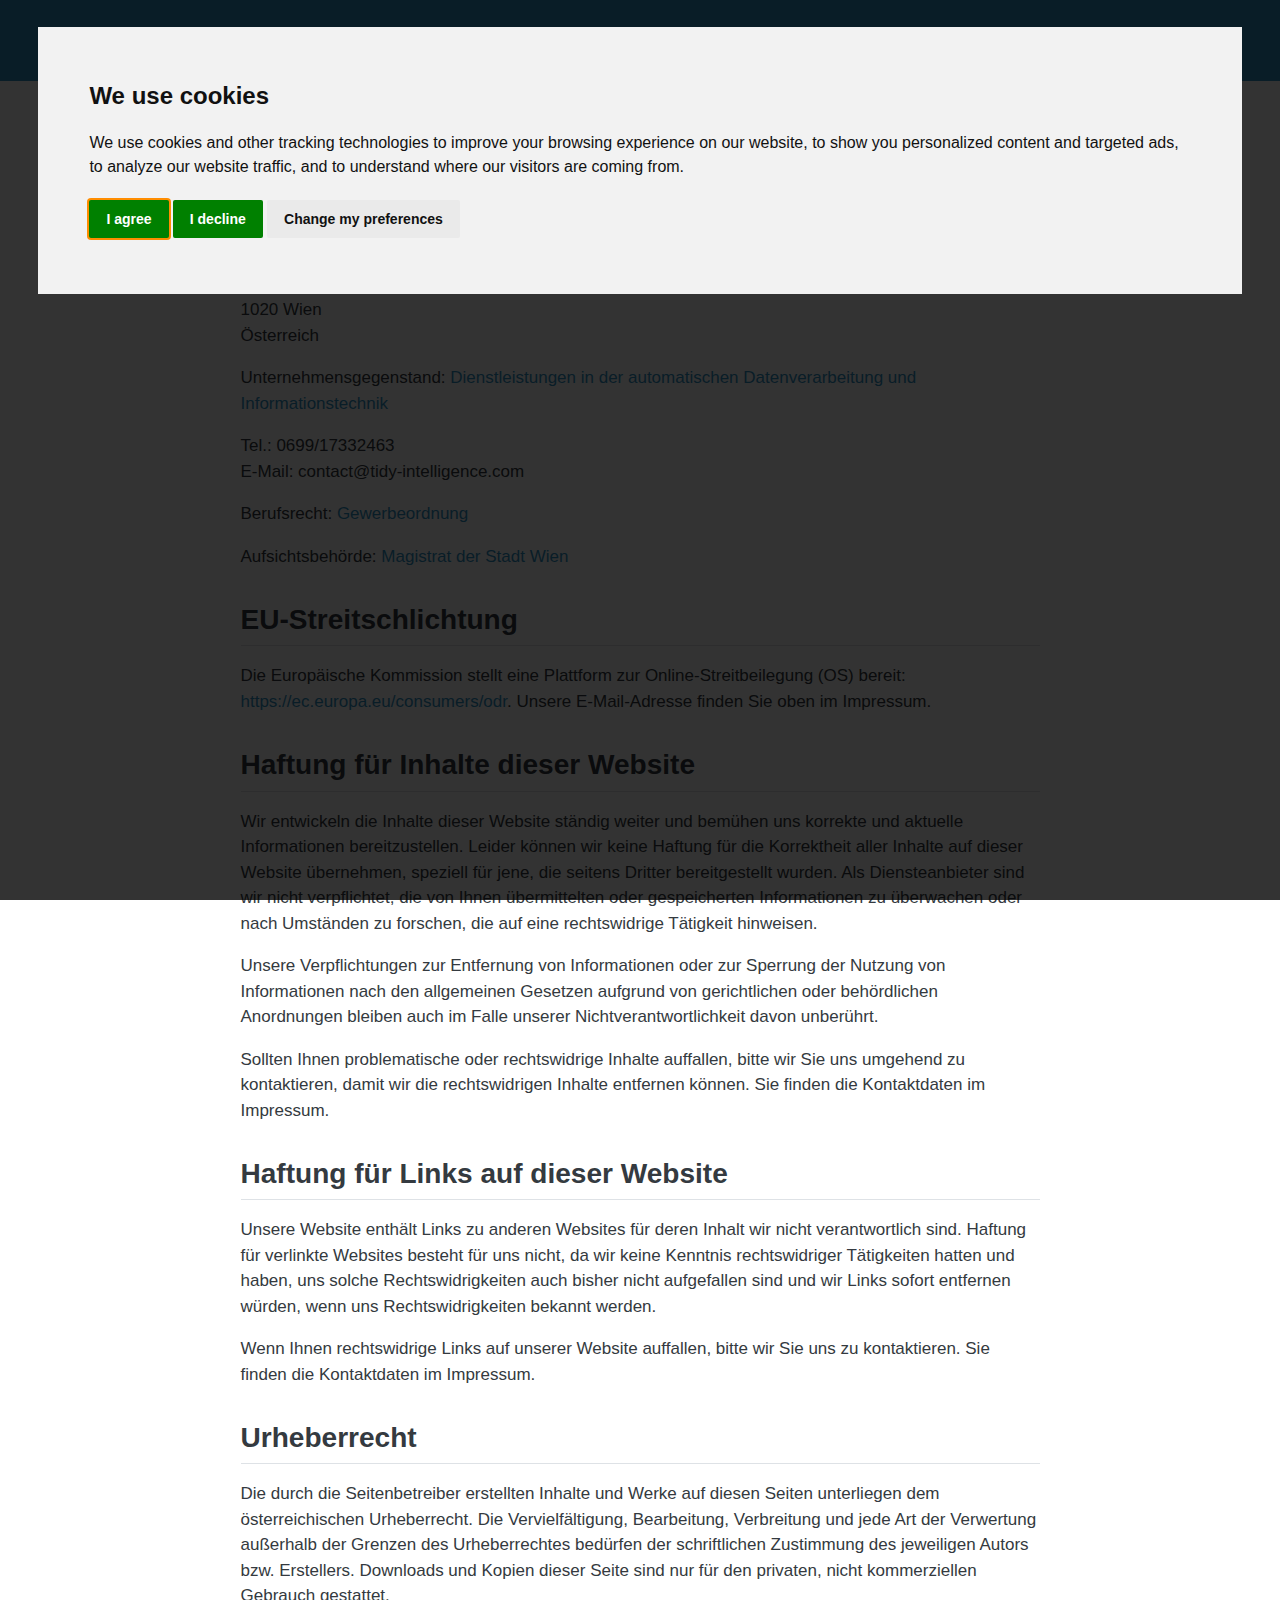
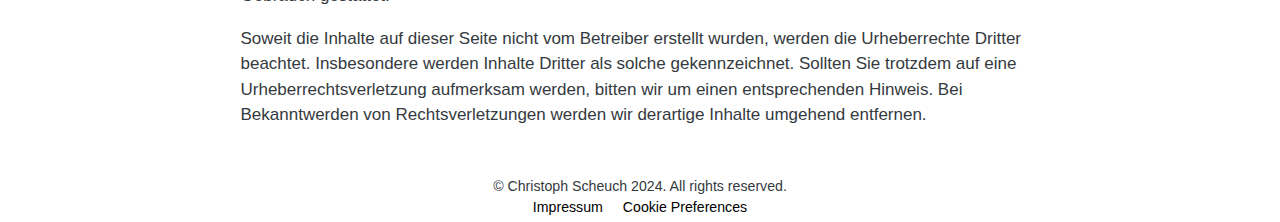
<file: docs/impressum.html>
<!DOCTYPE html>
<html xmlns="http://www.w3.org/1999/xhtml" lang="en" xml:lang="en"><head>

<meta charset="utf-8">
<meta name="generator" content="quarto-1.5.45">

<meta name="viewport" content="width=device-width, initial-scale=1.0, user-scalable=yes">


<title>impressum – Tidy Intelligence</title>
<style>
code{white-space: pre-wrap;}
span.smallcaps{font-variant: small-caps;}
div.columns{display: flex; gap: min(4vw, 1.5em);}
div.column{flex: auto; overflow-x: auto;}
div.hanging-indent{margin-left: 1.5em; text-indent: -1.5em;}
ul.task-list{list-style: none;}
ul.task-list li input[type="checkbox"] {
  width: 0.8em;
  margin: 0 0.8em 0.2em -1em; /* quarto-specific, see https://github.com/quarto-dev/quarto-cli/issues/4556 */ 
  vertical-align: middle;
}
</style>


<script src="site_libs/quarto-nav/quarto-nav.js"></script>
<link href="./assets/img/favicon.ico" rel="icon">
<script src="site_libs/cookie-consent/cookie-consent.js"></script>
<link href="site_libs/cookie-consent/cookie-consent.css" rel="stylesheet">
<script src="site_libs/clipboard/clipboard.min.js"></script>
<script src="site_libs/quarto-html/quarto.js"></script>
<script src="site_libs/quarto-html/popper.min.js"></script>
<script src="site_libs/quarto-html/tippy.umd.min.js"></script>
<script src="site_libs/quarto-html/anchor.min.js"></script>
<link href="site_libs/quarto-html/tippy.css" rel="stylesheet">
<link href="site_libs/quarto-html/quarto-syntax-highlighting.css" rel="stylesheet" id="quarto-text-highlighting-styles">
<script src="site_libs/bootstrap/bootstrap.min.js"></script>
<link href="site_libs/bootstrap/bootstrap-icons.css" rel="stylesheet">
<link href="site_libs/bootstrap/bootstrap.min.css" rel="stylesheet" id="quarto-bootstrap" data-mode="light">
<script id="quarto-search-options" type="application/json">{
  "language": {
    "search-no-results-text": "No results",
    "search-matching-documents-text": "matching documents",
    "search-copy-link-title": "Copy link to search",
    "search-hide-matches-text": "Hide additional matches",
    "search-more-match-text": "more match in this document",
    "search-more-matches-text": "more matches in this document",
    "search-clear-button-title": "Clear",
    "search-text-placeholder": "",
    "search-detached-cancel-button-title": "Cancel",
    "search-submit-button-title": "Submit",
    "search-label": "Search"
  }
}</script>
<script async="" src="https://www.googletagmanager.com/gtag/js?id=G-YQF6MZY01S"></script>

<script type="text/plain" cookie-consent="tracking">

window.dataLayer = window.dataLayer || [];
function gtag(){dataLayer.push(arguments);}
gtag('js', new Date());
gtag('config', 'G-YQF6MZY01S', { 'anonymize_ip': true});
</script>

<script type="text/javascript" charset="UTF-8">
document.addEventListener('DOMContentLoaded', function () {
cookieconsent.run({
  "notice_banner_type":"interstitial",
  "consent_type":"express",
  "palette":"light",
  "language":"en",
  "page_load_consent_levels":["strictly-necessary"],
  "notice_banner_reject_button_hide":false,
  "preferences_center_close_button_hide":false,
  "website_name":""
  ,
"language":"en"
  });
});
</script> 
  
<style>html{ scroll-behavior: smooth; }</style>
<meta name="robots" content="noindex">


<link rel="stylesheet" href="assets/css/styles-global.css">
</head>

<body class="nav-fixed fullcontent">

<div id="quarto-search-results"></div>
  <header id="quarto-header" class="headroom fixed-top">
    <nav class="navbar navbar-expand-lg " data-bs-theme="dark">
      <div class="navbar-container container-fluid">
      <div class="navbar-brand-container mx-auto">
    <a class="navbar-brand" href="./index.html">
    <span class="navbar-title">Tidy Intelligence</span>
    </a>
  </div>
          <button class="navbar-toggler" type="button" data-bs-toggle="collapse" data-bs-target="#navbarCollapse" aria-controls="navbarCollapse" role="menu" aria-expanded="false" aria-label="Toggle navigation" onclick="if (window.quartoToggleHeadroom) { window.quartoToggleHeadroom(); }">
  <span class="navbar-toggler-icon"></span>
</button>
          <div class="collapse navbar-collapse" id="navbarCollapse">
            <ul class="navbar-nav navbar-nav-scroll me-auto">
  <li class="nav-item">
    <a class="nav-link" href="./index.html"> 
<span class="menu-text">Home</span></a>
  </li>  
  <li class="nav-item">
    <a class="nav-link" href="https://apps.tidy-intelligence.com/"> 
<span class="menu-text">Apps</span></a>
  </li>  
  <li class="nav-item">
    <a class="nav-link" href="https://blog.tidy-intelligence.com/"> 
<span class="menu-text">Blog</span></a>
  </li>  
  <li class="nav-item">
    <a class="nav-link" href="./contact.html"> 
<span class="menu-text">Contact</span></a>
  </li>  
  <li class="nav-item">
    <a class="nav-link" href="https://www.etsy.com/shop/tidyswag/?etsrc=sdt&amp;utm_source=tidy-intelligence.com"> 
<span class="menu-text">Swag</span></a>
  </li>  
</ul>
          </div> <!-- /navcollapse -->
            <div class="quarto-navbar-tools">
</div>
      </div> <!-- /container-fluid -->
    </nav>
</header>
<!-- content -->
<div id="quarto-content" class="quarto-container page-columns page-rows-contents page-layout-article page-navbar">
<!-- sidebar -->
<!-- margin-sidebar -->
    
<!-- main -->
<main class="content" id="quarto-document-content">




<section id="impressum" class="level1">
<h1>Impressum</h1>
<p>Informationen über den Diensteanbieter.</p>
<p>Christoph Scheuch<br> Czerningasse 15/11<br> 1020 Wien<br> Österreich</p>
<p>Unternehmensgegenstand: <a href="https://www.wko.at/oe/information-consulting/unternehmensberatung-buchhaltung-informationstechnologie/it-dienstleistung/unternehmensgruendung">Dienstleistungen in der automatischen Datenverarbeitung und Informationstechnik</a></p>
<p>Tel.: 0699/17332463<br> E-Mail: contact@tidy-intelligence.com</p>
<p>Berufsrecht: <a href="https://www.ris.bka.gv.at/GeltendeFassung.wxe?Abfrage=Bundesnormen&amp;Gesetzesnummer=10007517">Gewerbeordnung</a></p>
<p>Aufsichtsbehörde: <a href="https://www.wien.gv.at/kontakte/ma.html">Magistrat der Stadt Wien</a></p>
<section id="eu-streitschlichtung" class="level2">
<h2 class="anchored" data-anchor-id="eu-streitschlichtung">EU-Streitschlichtung</h2>
<p>Die Europäische Kommission stellt eine Plattform zur Online-Streitbeilegung (OS) bereit: <a href="https://ec.europa.eu/consumers/odr">https://ec.europa.eu/consumers/odr</a>. Unsere E-Mail-Adresse finden Sie oben im Impressum.</p>
</section>
<section id="haftung-für-inhalte-dieser-website" class="level2">
<h2 class="anchored" data-anchor-id="haftung-für-inhalte-dieser-website">Haftung für Inhalte dieser Website</h2>
<p>Wir entwickeln die Inhalte dieser Website ständig weiter und bemühen uns korrekte und aktuelle Informationen bereitzustellen. Leider können wir keine Haftung für die Korrektheit aller Inhalte auf dieser Website übernehmen, speziell für jene, die seitens Dritter bereitgestellt wurden. Als Diensteanbieter sind wir nicht verpflichtet, die von Ihnen übermittelten oder gespeicherten Informationen zu überwachen oder nach Umständen zu forschen, die auf eine rechtswidrige Tätigkeit hinweisen.</p>
<p>Unsere Verpflichtungen zur Entfernung von Informationen oder zur Sperrung der Nutzung von Informationen nach den allgemeinen Gesetzen aufgrund von gerichtlichen oder behördlichen Anordnungen bleiben auch im Falle unserer Nichtverantwortlichkeit davon unberührt.</p>
<p>Sollten Ihnen problematische oder rechtswidrige Inhalte auffallen, bitte wir Sie uns umgehend zu kontaktieren, damit wir die rechtswidrigen Inhalte entfernen können. Sie finden die Kontaktdaten im Impressum.</p>
</section>
<section id="haftung-für-links-auf-dieser-website" class="level2">
<h2 class="anchored" data-anchor-id="haftung-für-links-auf-dieser-website">Haftung für Links auf dieser Website</h2>
<p>Unsere Website enthält Links zu anderen Websites für deren Inhalt wir nicht verantwortlich sind. Haftung für verlinkte Websites besteht für uns nicht, da wir keine Kenntnis rechtswidriger Tätigkeiten hatten und haben, uns solche Rechtswidrigkeiten auch bisher nicht aufgefallen sind und wir Links sofort entfernen würden, wenn uns Rechtswidrigkeiten bekannt werden.</p>
<p>Wenn Ihnen rechtswidrige Links auf unserer Website auffallen, bitte wir Sie uns zu kontaktieren. Sie finden die Kontaktdaten im Impressum.</p>
</section>
<section id="urheberrecht" class="level2">
<h2 class="anchored" data-anchor-id="urheberrecht">Urheberrecht</h2>
<p>Die durch die Seitenbetreiber erstellten Inhalte und Werke auf diesen Seiten unterliegen dem österreichischen Urheberrecht. Die Vervielfältigung, Bearbeitung, Verbreitung und jede Art der Verwertung außerhalb der Grenzen des Urheberrechtes bedürfen der schriftlichen Zustimmung des jeweiligen Autors bzw. Erstellers. Downloads und Kopien dieser Seite sind nur für den privaten, nicht kommerziellen Gebrauch gestattet.</p>
<p>Soweit die Inhalte auf dieser Seite nicht vom Betreiber erstellt wurden, werden die Urheberrechte Dritter beachtet. Insbesondere werden Inhalte Dritter als solche gekennzeichnet. Sollten Sie trotzdem auf eine Urheberrechtsverletzung aufmerksam werden, bitten wir um einen entsprechenden Hinweis. Bei Bekanntwerden von Rechtsverletzungen werden wir derartige Inhalte umgehend entfernen.</p>


</section>
</section>

</main> <!-- /main -->
<footer class="footer-custom">
  <div class="custom-footer">
    <div class="copyright">© Christoph Scheuch 2024. All rights reserved.</div>
    <a href="impressum.html">Impressum</a>
    <a href="#" id="open_preferences_center">Cookie Preferences</a>
  </div>
</footer>
<script id="quarto-html-after-body" type="application/javascript">
window.document.addEventListener("DOMContentLoaded", function (event) {
  const toggleBodyColorMode = (bsSheetEl) => {
    const mode = bsSheetEl.getAttribute("data-mode");
    const bodyEl = window.document.querySelector("body");
    if (mode === "dark") {
      bodyEl.classList.add("quarto-dark");
      bodyEl.classList.remove("quarto-light");
    } else {
      bodyEl.classList.add("quarto-light");
      bodyEl.classList.remove("quarto-dark");
    }
  }
  const toggleBodyColorPrimary = () => {
    const bsSheetEl = window.document.querySelector("link#quarto-bootstrap");
    if (bsSheetEl) {
      toggleBodyColorMode(bsSheetEl);
    }
  }
  toggleBodyColorPrimary();  
  const icon = "";
  const anchorJS = new window.AnchorJS();
  anchorJS.options = {
    placement: 'right',
    icon: icon
  };
  anchorJS.add('.anchored');
  const isCodeAnnotation = (el) => {
    for (const clz of el.classList) {
      if (clz.startsWith('code-annotation-')) {                     
        return true;
      }
    }
    return false;
  }
  const onCopySuccess = function(e) {
    // button target
    const button = e.trigger;
    // don't keep focus
    button.blur();
    // flash "checked"
    button.classList.add('code-copy-button-checked');
    var currentTitle = button.getAttribute("title");
    button.setAttribute("title", "Copied!");
    let tooltip;
    if (window.bootstrap) {
      button.setAttribute("data-bs-toggle", "tooltip");
      button.setAttribute("data-bs-placement", "left");
      button.setAttribute("data-bs-title", "Copied!");
      tooltip = new bootstrap.Tooltip(button, 
        { trigger: "manual", 
          customClass: "code-copy-button-tooltip",
          offset: [0, -8]});
      tooltip.show();    
    }
    setTimeout(function() {
      if (tooltip) {
        tooltip.hide();
        button.removeAttribute("data-bs-title");
        button.removeAttribute("data-bs-toggle");
        button.removeAttribute("data-bs-placement");
      }
      button.setAttribute("title", currentTitle);
      button.classList.remove('code-copy-button-checked');
    }, 1000);
    // clear code selection
    e.clearSelection();
  }
  const getTextToCopy = function(trigger) {
      const codeEl = trigger.previousElementSibling.cloneNode(true);
      for (const childEl of codeEl.children) {
        if (isCodeAnnotation(childEl)) {
          childEl.remove();
        }
      }
      return codeEl.innerText;
  }
  const clipboard = new window.ClipboardJS('.code-copy-button:not([data-in-quarto-modal])', {
    text: getTextToCopy
  });
  clipboard.on('success', onCopySuccess);
  if (window.document.getElementById('quarto-embedded-source-code-modal')) {
    // For code content inside modals, clipBoardJS needs to be initialized with a container option
    // TODO: Check when it could be a function (https://github.com/zenorocha/clipboard.js/issues/860)
    const clipboardModal = new window.ClipboardJS('.code-copy-button[data-in-quarto-modal]', {
      text: getTextToCopy,
      container: window.document.getElementById('quarto-embedded-source-code-modal')
    });
    clipboardModal.on('success', onCopySuccess);
  }
    var localhostRegex = new RegExp(/^(?:http|https):\/\/localhost\:?[0-9]*\//);
    var mailtoRegex = new RegExp(/^mailto:/);
      var filterRegex = new RegExp("https:\/\/www\.tidy-intelligence\.com");
    var isInternal = (href) => {
        return filterRegex.test(href) || localhostRegex.test(href) || mailtoRegex.test(href);
    }
    // Inspect non-navigation links and adorn them if external
 	var links = window.document.querySelectorAll('a[href]:not(.nav-link):not(.navbar-brand):not(.toc-action):not(.sidebar-link):not(.sidebar-item-toggle):not(.pagination-link):not(.no-external):not([aria-hidden]):not(.dropdown-item):not(.quarto-navigation-tool):not(.about-link)');
    for (var i=0; i<links.length; i++) {
      const link = links[i];
      if (!isInternal(link.href)) {
        // undo the damage that might have been done by quarto-nav.js in the case of
        // links that we want to consider external
        if (link.dataset.originalHref !== undefined) {
          link.href = link.dataset.originalHref;
        }
      }
    }
  function tippyHover(el, contentFn, onTriggerFn, onUntriggerFn) {
    const config = {
      allowHTML: true,
      maxWidth: 500,
      delay: 100,
      arrow: false,
      appendTo: function(el) {
          return el.parentElement;
      },
      interactive: true,
      interactiveBorder: 10,
      theme: 'quarto',
      placement: 'bottom-start',
    };
    if (contentFn) {
      config.content = contentFn;
    }
    if (onTriggerFn) {
      config.onTrigger = onTriggerFn;
    }
    if (onUntriggerFn) {
      config.onUntrigger = onUntriggerFn;
    }
    window.tippy(el, config); 
  }
  const noterefs = window.document.querySelectorAll('a[role="doc-noteref"]');
  for (var i=0; i<noterefs.length; i++) {
    const ref = noterefs[i];
    tippyHover(ref, function() {
      // use id or data attribute instead here
      let href = ref.getAttribute('data-footnote-href') || ref.getAttribute('href');
      try { href = new URL(href).hash; } catch {}
      const id = href.replace(/^#\/?/, "");
      const note = window.document.getElementById(id);
      if (note) {
        return note.innerHTML;
      } else {
        return "";
      }
    });
  }
  const xrefs = window.document.querySelectorAll('a.quarto-xref');
  const processXRef = (id, note) => {
    // Strip column container classes
    const stripColumnClz = (el) => {
      el.classList.remove("page-full", "page-columns");
      if (el.children) {
        for (const child of el.children) {
          stripColumnClz(child);
        }
      }
    }
    stripColumnClz(note)
    if (id === null || id.startsWith('sec-')) {
      // Special case sections, only their first couple elements
      const container = document.createElement("div");
      if (note.children && note.children.length > 2) {
        container.appendChild(note.children[0].cloneNode(true));
        for (let i = 1; i < note.children.length; i++) {
          const child = note.children[i];
          if (child.tagName === "P" && child.innerText === "") {
            continue;
          } else {
            container.appendChild(child.cloneNode(true));
            break;
          }
        }
        if (window.Quarto?.typesetMath) {
          window.Quarto.typesetMath(container);
        }
        return container.innerHTML
      } else {
        if (window.Quarto?.typesetMath) {
          window.Quarto.typesetMath(note);
        }
        return note.innerHTML;
      }
    } else {
      // Remove any anchor links if they are present
      const anchorLink = note.querySelector('a.anchorjs-link');
      if (anchorLink) {
        anchorLink.remove();
      }
      if (window.Quarto?.typesetMath) {
        window.Quarto.typesetMath(note);
      }
      // TODO in 1.5, we should make sure this works without a callout special case
      if (note.classList.contains("callout")) {
        return note.outerHTML;
      } else {
        return note.innerHTML;
      }
    }
  }
  for (var i=0; i<xrefs.length; i++) {
    const xref = xrefs[i];
    tippyHover(xref, undefined, function(instance) {
      instance.disable();
      let url = xref.getAttribute('href');
      let hash = undefined; 
      if (url.startsWith('#')) {
        hash = url;
      } else {
        try { hash = new URL(url).hash; } catch {}
      }
      if (hash) {
        const id = hash.replace(/^#\/?/, "");
        const note = window.document.getElementById(id);
        if (note !== null) {
          try {
            const html = processXRef(id, note.cloneNode(true));
            instance.setContent(html);
          } finally {
            instance.enable();
            instance.show();
          }
        } else {
          // See if we can fetch this
          fetch(url.split('#')[0])
          .then(res => res.text())
          .then(html => {
            const parser = new DOMParser();
            const htmlDoc = parser.parseFromString(html, "text/html");
            const note = htmlDoc.getElementById(id);
            if (note !== null) {
              const html = processXRef(id, note);
              instance.setContent(html);
            } 
          }).finally(() => {
            instance.enable();
            instance.show();
          });
        }
      } else {
        // See if we can fetch a full url (with no hash to target)
        // This is a special case and we should probably do some content thinning / targeting
        fetch(url)
        .then(res => res.text())
        .then(html => {
          const parser = new DOMParser();
          const htmlDoc = parser.parseFromString(html, "text/html");
          const note = htmlDoc.querySelector('main.content');
          if (note !== null) {
            // This should only happen for chapter cross references
            // (since there is no id in the URL)
            // remove the first header
            if (note.children.length > 0 && note.children[0].tagName === "HEADER") {
              note.children[0].remove();
            }
            const html = processXRef(null, note);
            instance.setContent(html);
          } 
        }).finally(() => {
          instance.enable();
          instance.show();
        });
      }
    }, function(instance) {
    });
  }
      let selectedAnnoteEl;
      const selectorForAnnotation = ( cell, annotation) => {
        let cellAttr = 'data-code-cell="' + cell + '"';
        let lineAttr = 'data-code-annotation="' +  annotation + '"';
        const selector = 'span[' + cellAttr + '][' + lineAttr + ']';
        return selector;
      }
      const selectCodeLines = (annoteEl) => {
        const doc = window.document;
        const targetCell = annoteEl.getAttribute("data-target-cell");
        const targetAnnotation = annoteEl.getAttribute("data-target-annotation");
        const annoteSpan = window.document.querySelector(selectorForAnnotation(targetCell, targetAnnotation));
        const lines = annoteSpan.getAttribute("data-code-lines").split(",");
        const lineIds = lines.map((line) => {
          return targetCell + "-" + line;
        })
        let top = null;
        let height = null;
        let parent = null;
        if (lineIds.length > 0) {
            //compute the position of the single el (top and bottom and make a div)
            const el = window.document.getElementById(lineIds[0]);
            top = el.offsetTop;
            height = el.offsetHeight;
            parent = el.parentElement.parentElement;
          if (lineIds.length > 1) {
            const lastEl = window.document.getElementById(lineIds[lineIds.length - 1]);
            const bottom = lastEl.offsetTop + lastEl.offsetHeight;
            height = bottom - top;
          }
          if (top !== null && height !== null && parent !== null) {
            // cook up a div (if necessary) and position it 
            let div = window.document.getElementById("code-annotation-line-highlight");
            if (div === null) {
              div = window.document.createElement("div");
              div.setAttribute("id", "code-annotation-line-highlight");
              div.style.position = 'absolute';
              parent.appendChild(div);
            }
            div.style.top = top - 2 + "px";
            div.style.height = height + 4 + "px";
            div.style.left = 0;
            let gutterDiv = window.document.getElementById("code-annotation-line-highlight-gutter");
            if (gutterDiv === null) {
              gutterDiv = window.document.createElement("div");
              gutterDiv.setAttribute("id", "code-annotation-line-highlight-gutter");
              gutterDiv.style.position = 'absolute';
              const codeCell = window.document.getElementById(targetCell);
              const gutter = codeCell.querySelector('.code-annotation-gutter');
              gutter.appendChild(gutterDiv);
            }
            gutterDiv.style.top = top - 2 + "px";
            gutterDiv.style.height = height + 4 + "px";
          }
          selectedAnnoteEl = annoteEl;
        }
      };
      const unselectCodeLines = () => {
        const elementsIds = ["code-annotation-line-highlight", "code-annotation-line-highlight-gutter"];
        elementsIds.forEach((elId) => {
          const div = window.document.getElementById(elId);
          if (div) {
            div.remove();
          }
        });
        selectedAnnoteEl = undefined;
      };
        // Handle positioning of the toggle
    window.addEventListener(
      "resize",
      throttle(() => {
        elRect = undefined;
        if (selectedAnnoteEl) {
          selectCodeLines(selectedAnnoteEl);
        }
      }, 10)
    );
    function throttle(fn, ms) {
    let throttle = false;
    let timer;
      return (...args) => {
        if(!throttle) { // first call gets through
            fn.apply(this, args);
            throttle = true;
        } else { // all the others get throttled
            if(timer) clearTimeout(timer); // cancel #2
            timer = setTimeout(() => {
              fn.apply(this, args);
              timer = throttle = false;
            }, ms);
        }
      };
    }
      // Attach click handler to the DT
      const annoteDls = window.document.querySelectorAll('dt[data-target-cell]');
      for (const annoteDlNode of annoteDls) {
        annoteDlNode.addEventListener('click', (event) => {
          const clickedEl = event.target;
          if (clickedEl !== selectedAnnoteEl) {
            unselectCodeLines();
            const activeEl = window.document.querySelector('dt[data-target-cell].code-annotation-active');
            if (activeEl) {
              activeEl.classList.remove('code-annotation-active');
            }
            selectCodeLines(clickedEl);
            clickedEl.classList.add('code-annotation-active');
          } else {
            // Unselect the line
            unselectCodeLines();
            clickedEl.classList.remove('code-annotation-active');
          }
        });
      }
  const findCites = (el) => {
    const parentEl = el.parentElement;
    if (parentEl) {
      const cites = parentEl.dataset.cites;
      if (cites) {
        return {
          el,
          cites: cites.split(' ')
        };
      } else {
        return findCites(el.parentElement)
      }
    } else {
      return undefined;
    }
  };
  var bibliorefs = window.document.querySelectorAll('a[role="doc-biblioref"]');
  for (var i=0; i<bibliorefs.length; i++) {
    const ref = bibliorefs[i];
    const citeInfo = findCites(ref);
    if (citeInfo) {
      tippyHover(citeInfo.el, function() {
        var popup = window.document.createElement('div');
        citeInfo.cites.forEach(function(cite) {
          var citeDiv = window.document.createElement('div');
          citeDiv.classList.add('hanging-indent');
          citeDiv.classList.add('csl-entry');
          var biblioDiv = window.document.getElementById('ref-' + cite);
          if (biblioDiv) {
            citeDiv.innerHTML = biblioDiv.innerHTML;
          }
          popup.appendChild(citeDiv);
        });
        return popup.innerHTML;
      });
    }
  }
});
</script>
</div> <!-- /content -->
<footer class="footer">
  <div class="nav-footer">
    <div class="nav-footer-left">
      &nbsp;
    </div>   
    <div class="nav-footer-center">

</div>
    <div class="nav-footer-right">
      &nbsp;
    </div>
  </div>
</footer>




<script src="site_libs/quarto-html/zenscroll-min.js"></script>
</body></html>
</file>
<file: docs/site_libs/cookie-consent/cookie-consent.css>
div.cookie-consent-footer {
  font-size: 0.8em;
  text-decoration: none;
}
</file>
<file: docs/site_libs/quarto-html/tippy.css>
.tippy-box[data-animation=fade][data-state=hidden]{opacity:0}[data-tippy-root]{max-width:calc(100vw - 10px)}.tippy-box{position:relative;background-color:#333;color:#fff;border-radius:4px;font-size:14px;line-height:1.4;white-space:normal;outline:0;transition-property:transform,visibility,opacity}.tippy-box[data-placement^=top]>.tippy-arrow{bottom:0}.tippy-box[data-placement^=top]>.tippy-arrow:before{bottom:-7px;left:0;border-width:8px 8px 0;border-top-color:initial;transform-origin:center top}.tippy-box[data-placement^=bottom]>.tippy-arrow{top:0}.tippy-box[data-placement^=bottom]>.tippy-arrow:before{top:-7px;left:0;border-width:0 8px 8px;border-bottom-color:initial;transform-origin:center bottom}.tippy-box[data-placement^=left]>.tippy-arrow{right:0}.tippy-box[data-placement^=left]>.tippy-arrow:before{border-width:8px 0 8px 8px;border-left-color:initial;right:-7px;transform-origin:center left}.tippy-box[data-placement^=right]>.tippy-arrow{left:0}.tippy-box[data-placement^=right]>.tippy-arrow:before{left:-7px;border-width:8px 8px 8px 0;border-right-color:initial;transform-origin:center right}.tippy-box[data-inertia][data-state=visible]{transition-timing-function:cubic-bezier(.54,1.5,.38,1.11)}.tippy-arrow{width:16px;height:16px;color:#333}.tippy-arrow:before{content:"";position:absolute;border-color:transparent;border-style:solid}.tippy-content{position:relative;padding:5px 9px;z-index:1}
</file>
<file: docs/site_libs/quarto-html/quarto-syntax-highlighting.css>
/* quarto syntax highlight colors */
:root {
  --quarto-hl-ot-color: #003B4F;
  --quarto-hl-at-color: #657422;
  --quarto-hl-ss-color: #20794D;
  --quarto-hl-an-color: #5E5E5E;
  --quarto-hl-fu-color: #4758AB;
  --quarto-hl-st-color: #20794D;
  --quarto-hl-cf-color: #003B4F;
  --quarto-hl-op-color: #5E5E5E;
  --quarto-hl-er-color: #AD0000;
  --quarto-hl-bn-color: #AD0000;
  --quarto-hl-al-color: #AD0000;
  --quarto-hl-va-color: #111111;
  --quarto-hl-bu-color: inherit;
  --quarto-hl-ex-color: inherit;
  --quarto-hl-pp-color: #AD0000;
  --quarto-hl-in-color: #5E5E5E;
  --quarto-hl-vs-color: #20794D;
  --quarto-hl-wa-color: #5E5E5E;
  --quarto-hl-do-color: #5E5E5E;
  --quarto-hl-im-color: #00769E;
  --quarto-hl-ch-color: #20794D;
  --quarto-hl-dt-color: #AD0000;
  --quarto-hl-fl-color: #AD0000;
  --quarto-hl-co-color: #5E5E5E;
  --quarto-hl-cv-color: #5E5E5E;
  --quarto-hl-cn-color: #8f5902;
  --quarto-hl-sc-color: #5E5E5E;
  --quarto-hl-dv-color: #AD0000;
  --quarto-hl-kw-color: #003B4F;
}

/* other quarto variables */
:root {
  --quarto-font-monospace: SFMono-Regular, Menlo, Monaco, Consolas, "Liberation Mono", "Courier New", monospace;
}

pre > code.sourceCode > span {
  color: #003B4F;
}

code span {
  color: #003B4F;
}

code.sourceCode > span {
  color: #003B4F;
}

div.sourceCode,
div.sourceCode pre.sourceCode {
  color: #003B4F;
}

code span.ot {
  color: #003B4F;
  font-style: inherit;
}

code span.at {
  color: #657422;
  font-style: inherit;
}

code span.ss {
  color: #20794D;
  font-style: inherit;
}

code span.an {
  color: #5E5E5E;
  font-style: inherit;
}

code span.fu {
  color: #4758AB;
  font-style: inherit;
}

code span.st {
  color: #20794D;
  font-style: inherit;
}

code span.cf {
  color: #003B4F;
  font-weight: bold;
  font-style: inherit;
}

code span.op {
  color: #5E5E5E;
  font-style: inherit;
}

code span.er {
  color: #AD0000;
  font-style: inherit;
}

code span.bn {
  color: #AD0000;
  font-style: inherit;
}

code span.al {
  color: #AD0000;
  font-style: inherit;
}

code span.va {
  color: #111111;
  font-style: inherit;
}

code span.bu {
  font-style: inherit;
}

code span.ex {
  font-style: inherit;
}

code span.pp {
  color: #AD0000;
  font-style: inherit;
}

code span.in {
  color: #5E5E5E;
  font-style: inherit;
}

code span.vs {
  color: #20794D;
  font-style: inherit;
}

code span.wa {
  color: #5E5E5E;
  font-style: italic;
}

code span.do {
  color: #5E5E5E;
  font-style: italic;
}

code span.im {
  color: #00769E;
  font-style: inherit;
}

code span.ch {
  color: #20794D;
  font-style: inherit;
}

code span.dt {
  color: #AD0000;
  font-style: inherit;
}

code span.fl {
  color: #AD0000;
  font-style: inherit;
}

code span.co {
  color: #5E5E5E;
  font-style: inherit;
}

code span.cv {
  color: #5E5E5E;
  font-style: italic;
}

code span.cn {
  color: #8f5902;
  font-style: inherit;
}

code span.sc {
  color: #5E5E5E;
  font-style: inherit;
}

code span.dv {
  color: #AD0000;
  font-style: inherit;
}

code span.kw {
  color: #003B4F;
  font-weight: bold;
  font-style: inherit;
}

.prevent-inlining {
  content: "</";
}

/*# sourceMappingURL=debc5d5d77c3f9108843748ff7464032.css.map */
</file>
<file: docs/assets/css/styles-global.css>
:root {
  --main-color: #3193C4;
  --font-black: #333333;
}

body {
  font-family: "Gill Sans", sans-serif;
}

.navbar {
  background-color: var(--main-color);
}

.navbar a, 
.navbar a:visited,
.navbar a:active,
.navbar a:hover,
.navbar-nav .nav-link.active,
.navbar-nav .nav-link.active:hover,
.navbar-nav .nav-link.focus {
  color: white;
  text-decoration: none;
}

.navbar a:hover,
.navbar a:active,
.navbar a:visited,
.navbar-nav .nav-link.active,
.navbar-nav .nav-link.active:hover {
  text-decoration: underline;
}

.navbar a {
  float: left;
  display: block;
  text-align: center;
  padding: 16px 16px;
}

.navbar-toggler-icon {
    background-image: url("data:image/svg+xml,%3csvg xmlns='http://www.w3.org/2000/svg' viewBox='0 0 30 30'%3e%3cpath stroke='%23ffffff' stroke-linecap='round' stroke-miterlimit='10' stroke-width='2' d='M4 7h22M4 15h22M4 23h22'/%3e%3c/svg%3e");
}

@media screen and (max-width: 375px) {
  .navbar a {
    padding: 8px;
  }
}

.emphasize {
  font-size: 1.5rem;
  line-height: 1.5;
  text-align: center;
}

a {
  text-decoration: none;
  color: var(--main-color);
}

.responsive-iframe {
  width: 100%;
  height: 800px;
}

@media (max-width: 480px) {
  .responsive-iframe {
    height: 1000px;
  }
}

.custom-footer {
  text-align: center;
  font-size: smaller;
}

.custom-footer a,
.custom-footer a:hover {
  color: black;
  text-decoration: none;
  margin-right: 16px;
}

.custom-footer a:hover {
  text-decoration: underline;
}

.custom-footer a:last-child {
  margin-right: 0;
}

.footer {
  display: none;
}
</file>
